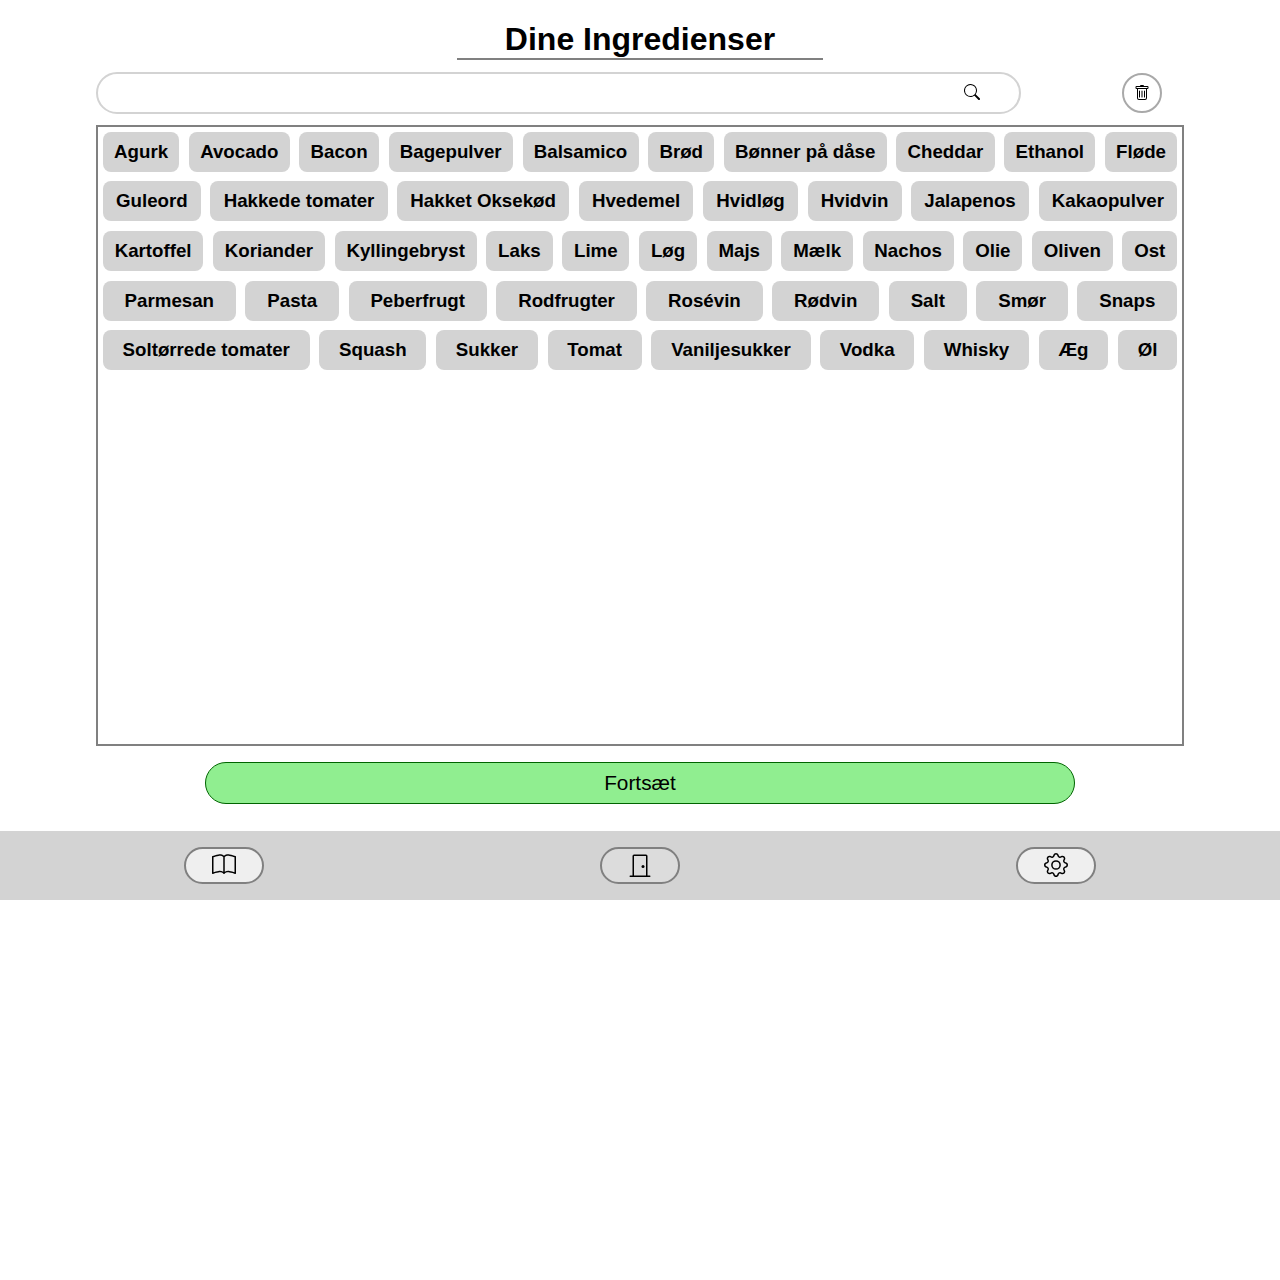
<file: index.html>
<!DOCTYPE html>
<html lang="en">
<head>
    <meta charset="UTF-8">
    <meta name="viewport" content="width=device-width, initial-scale=1.0">
    <title>Dine Ingredienser</title>
    <link rel="stylesheet" href="style.css">
    <script src="https://ajax.googleapis.com/ajax/libs/jquery/3.7.1/jquery.min.js"></script>

    <!-- TODO: Add Proceed button at bottom -->
</head>
<body>
    <div class="container">
        <main>
            <h1 class="title">
                Dine Ingredienser
            </h1>
            <div class="search">
                <input type="text" class="searchBar" id="searchBar" autocomplete="off">
                <button class="searchBtn">
                    <svg xmlns="http://www.w3.org/2000/svg" width="16" height="16" fill="currentColor" class="bi bi-search" viewBox="0 0 16 16">
                    <path d="M11.742 10.344a6.5 6.5 0 1 0-1.397 1.398h-.001c.03.04.062.078.098.115l3.85 3.85a1 1 0 0 0 1.415-1.414l-3.85-3.85a1.007 1.007 0 0 0-.115-.1zM12 6.5a5.5 5.5 0 1 1-11 0 5.5 5.5 0 0 1 11 0z"/>
                    </svg>
                </button>
                <button class="removeBtn">
                    <svg xmlns="http://www.w3.org/2000/svg" width="16" height="16" fill="currentColor" class="bi bi-trash" viewBox="0 0 16 16">
                        <path d="M5.5 5.5A.5.5 0 0 1 6 6v6a.5.5 0 0 1-1 0V6a.5.5 0 0 1 .5-.5zm2.5 0a.5.5 0 0 1 .5.5v6a.5.5 0 0 1-1 0V6a.5.5 0 0 1 .5-.5zm3 .5a.5.5 0 0 0-1 0v6a.5.5 0 0 0 1 0V6z"/>
                        <path fill-rule="evenodd" d="M14.5 3a1 1 0 0 1-1 1H13v9a2 2 0 0 1-2 2H5a2 2 0 0 1-2-2V4h-.5a1 1 0 0 1-1-1V2a1 1 0 0 1 1-1H6a1 1 0 0 1 1-1h2a1 1 0 0 1 1 1h3.5a1 1 0 0 1 1 1v1zM4.118 4L4 4.059V13a1 1 0 0 0 1 1h6a1 1 0 0 0 1-1V4.059L11.882 4H4.118zM2.5 3V2h11v1h-11z"/>
                    </svg>
                </button>
            </div>
            <div class="results">
                <div class="resultsGrid">
                </div>
            </div>
            <div class="continueContainer">
                <a href="recipe.html" class="continueLink">
                    <button class="continueBtn">
                        Fortsæt
                    </button>
                </a>
            </div>
        </main>
        <footer>
            <div class="spacing">
                <a href="recipe.html">
                    <button>
                        <svg xmlns="http://www.w3.org/2000/svg" width="24" height="24" fill="currentColor" class="bi bi-book" viewBox="0 0 16 16">
                        <path d="M1 2.828c.885-.37 2.154-.769 3.388-.893 1.33-.134 2.458.063 3.112.752v9.746c-.935-.53-2.12-.603-3.213-.493-1.18.12-2.37.461-3.287.811V2.828zm7.5-.141c.654-.689 1.782-.886 3.112-.752 1.234.124 2.503.523 3.388.893v9.923c-.918-.35-2.107-.692-3.287-.81-1.094-.111-2.278-.039-3.213.492V2.687zM8 1.783C7.015.936 5.587.81 4.287.94c-1.514.153-3.042.672-3.994 1.105A.5.5 0 0 0 0 2.5v11a.5.5 0 0 0 .707.455c.882-.4 2.303-.881 3.68-1.02 1.409-.142 2.59.087 3.223.877a.5.5 0 0 0 .78 0c.633-.79 1.814-1.019 3.222-.877 1.378.139 2.8.62 3.681 1.02A.5.5 0 0 0 16 13.5v-11a.5.5 0 0 0-.293-.455c-.952-.433-2.48-.952-3.994-1.105C10.413.809 8.985.936 8 1.783z"/>
                        </svg>
                    </button>
                </a>
                <a href="ingredient.html">
                    <button style="background-color: rgb(220, 220, 220);">
                        <svg xmlns="http://www.w3.org/2000/svg" width="24" height="24" fill="currentColor" class="bi bi-door-closed" viewBox="0 0 16 16">
                        <path d="M3 2a1 1 0 0 1 1-1h8a1 1 0 0 1 1 1v13h1.5a.5.5 0 0 1 0 1h-13a.5.5 0 0 1 0-1H3V2zm1 13h8V2H4v13z"/>
                        <path d="M9 9a1 1 0 1 0 2 0 1 1 0 0 0-2 0z"/>
                        </svg>
                    </button>
                </a>
                <a href="settings.html">
                    <button>
                        <svg xmlns="http://www.w3.org/2000/svg" width="24" height="24" fill="currentColor" class="bi bi-gear" viewBox="0 0 16 16">
                        <path d="M8 4.754a3.246 3.246 0 1 0 0 6.492 3.246 3.246 0 0 0 0-6.492zM5.754 8a2.246 2.246 0 1 1 4.492 0 2.246 2.246 0 0 1-4.492 0z"/>
                        <path d="M9.796 1.343c-.527-1.79-3.065-1.79-3.592 0l-.094.319a.873.873 0 0 1-1.255.52l-.292-.16c-1.64-.892-3.433.902-2.54 2.541l.159.292a.873.873 0 0 1-.52 1.255l-.319.094c-1.79.527-1.79 3.065 0 3.592l.319.094a.873.873 0 0 1 .52 1.255l-.16.292c-.892 1.64.901 3.434 2.541 2.54l.292-.159a.873.873 0 0 1 1.255.52l.094.319c.527 1.79 3.065 1.79 3.592 0l.094-.319a.873.873 0 0 1 1.255-.52l.292.16c1.64.893 3.434-.902 2.54-2.541l-.159-.292a.873.873 0 0 1 .52-1.255l.319-.094c1.79-.527 1.79-3.065 0-3.592l-.319-.094a.873.873 0 0 1-.52-1.255l.16-.292c.893-1.64-.902-3.433-2.541-2.54l-.292.159a.873.873 0 0 1-1.255-.52l-.094-.319zm-2.633.283c.246-.835 1.428-.835 1.674 0l.094.319a1.873 1.873 0 0 0 2.693 1.115l.291-.16c.764-.415 1.6.42 1.184 1.185l-.159.292a1.873 1.873 0 0 0 1.116 2.692l.318.094c.835.246.835 1.428 0 1.674l-.319.094a1.873 1.873 0 0 0-1.115 2.693l.16.291c.415.764-.42 1.6-1.185 1.184l-.291-.159a1.873 1.873 0 0 0-2.693 1.116l-.094.318c-.246.835-1.428.835-1.674 0l-.094-.319a1.873 1.873 0 0 0-2.692-1.115l-.292.16c-.764.415-1.6-.42-1.184-1.185l.159-.291A1.873 1.873 0 0 0 1.945 8.93l-.319-.094c-.835-.246-.835-1.428 0-1.674l.319-.094A1.873 1.873 0 0 0 3.06 4.377l-.16-.292c-.415-.764.42-1.6 1.185-1.184l.292.159a1.873 1.873 0 0 0 2.692-1.115l.094-.319z"/>
                        </svg>
                    </button>
                </a>
            </div>
        </footer>
    </div>

    <script src="index.js" defer></script>
</body>
</html>
</file>
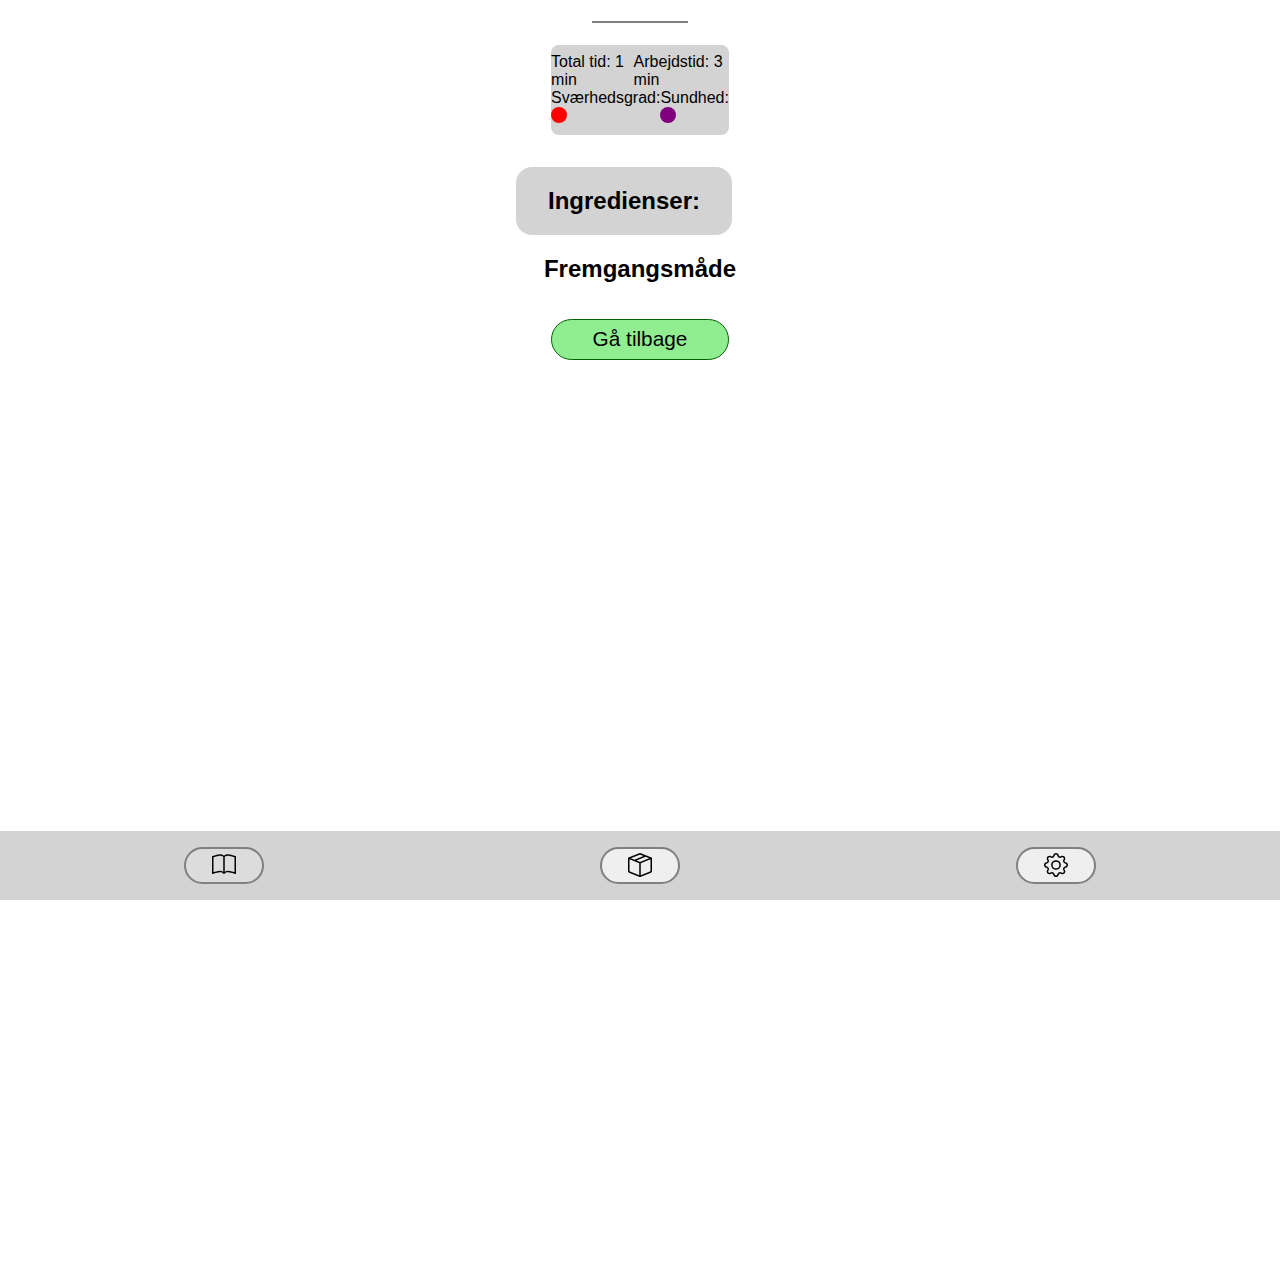
<file: cook.html>
<!DOCTYPE html>
<html lang="en">
<head>
    <meta charset="UTF-8">
    <meta name="viewport" content="width=device-width, initial-scale=1.0">
    <title>NAVN PÅ OPSKRIFT</title>
    <link rel="stylesheet" href="style.css">
    <script src="https://ajax.googleapis.com/ajax/libs/jquery/3.7.1/jquery.min.js"></script>

    <!-- TODO: Add info about recipe -->
     <!-- test add -->
</head>
<body>
    <div class="container">
        <main>
            <h1 class="title">
                
            </h1>

            <div class="cookRecipe">
                <div class="recipeInfo">
                    <div class="timeRow">
                        <div class="timeTotal">Total tid: <span class="timeTotalValue">1</span> min</div>
                        <div class="timeWork">Arbejdstid: <span class="timeWorkValue">3</span> min</div>
                    </div>
                    <div class="infoRow">
                        <div class="difficulty">Sværhedsgrad: 
                            <svg xmlns="http://www.w3.org/2000/svg" width="16" height="16" fill="red" class="bi bi-circle-fill difficultySvg" viewBox="0 0 16 16">
                                <circle cx="8" cy="8" r="8"/>
                            </svg>
                        </div>
                        <div class="healthy">Sundhed: 
                            <svg xmlns="http://www.w3.org/2000/svg" width="16" height="16" fill="purple" class="bi bi-circle-fill healthSvg" viewBox="0 0 16 16">
                                <circle cx="8" cy="8" r="8"/>
                            </svg>
                        </div>
                    </div>
                </div>
                <div class="ingredients">
                    <h2>Ingredienser:</h2>
                    <ul class="ingredientList">

                    </ul>
                </div>
                <div class="steps">
                    <h2>Fremgangsmåde</h2>
                    <div class="stepList">

                    </div>
                </div>
            </div>

            <div class="continueContainer">
                <a href="recipe.html" class="continueLink">
                    <button class="continueBtn">
                        Gå tilbage
                    </button>
                </a>
            </div>

            <div class="tempStep hide step">
                <h4 class="stepTitle">Lorem, ipsum dolor.</h3>
                <p class="stepInfo">Lorem ipsum dolor sit amet consectetur adipisicing elit. Nobis voluptatum libero voluptatem doloremque iste minus odit, perferendis earum voluptatibus placeat?</p>
            </div>
        </main>
        <footer>
            <div class="spacing">
                <a href="recipe.html">
                    <button style="background-color: rgb(220, 220, 220);">
                        <svg xmlns="http://www.w3.org/2000/svg" width="24" height="24" fill="currentColor" class="bi bi-book" viewBox="0 0 16 16">
                        <path d="M1 2.828c.885-.37 2.154-.769 3.388-.893 1.33-.134 2.458.063 3.112.752v9.746c-.935-.53-2.12-.603-3.213-.493-1.18.12-2.37.461-3.287.811V2.828zm7.5-.141c.654-.689 1.782-.886 3.112-.752 1.234.124 2.503.523 3.388.893v9.923c-.918-.35-2.107-.692-3.287-.81-1.094-.111-2.278-.039-3.213.492V2.687zM8 1.783C7.015.936 5.587.81 4.287.94c-1.514.153-3.042.672-3.994 1.105A.5.5 0 0 0 0 2.5v11a.5.5 0 0 0 .707.455c.882-.4 2.303-.881 3.68-1.02 1.409-.142 2.59.087 3.223.877a.5.5 0 0 0 .78 0c.633-.79 1.814-1.019 3.222-.877 1.378.139 2.8.62 3.681 1.02A.5.5 0 0 0 16 13.5v-11a.5.5 0 0 0-.293-.455c-.952-.433-2.48-.952-3.994-1.105C10.413.809 8.985.936 8 1.783z"/>
                        </svg>
                    </button>
                </a>
                <a href="ingredient.html">
                    <button>
                        <svg xmlns="http://www.w3.org/2000/svg" width="24" height="24" fill="currentColor" class="bi bi-box-seam" viewBox="0 0 16 16">
                        <path d="M8.186 1.113a.5.5 0 0 0-.372 0L1.846 3.5l2.404.961L10.404 2l-2.218-.887zm3.564 1.426L5.596 5 8 5.961 14.154 3.5l-2.404-.961zm3.25 1.7l-6.5 2.6v7.922l6.5-2.6V4.24zM7.5 14.762V6.838L1 4.239v7.923l6.5 2.6zM7.443.184a1.5 1.5 0 0 1 1.114 0l7.129 2.852A.5.5 0 0 1 16 3.5v8.662a1 1 0 0 1-.629.928l-7.185 2.874a.5.5 0 0 1-.372 0L.63 13.09a1 1 0 0 1-.63-.928V3.5a.5.5 0 0 1 .314-.464L7.443.184z"/>
                        </svg>
                    </button>
                </a>
                <a href="settings.html">
                    <button>
                        <svg xmlns="http://www.w3.org/2000/svg" width="24" height="24" fill="currentColor" class="bi bi-gear" viewBox="0 0 16 16">
                        <path d="M8 4.754a3.246 3.246 0 1 0 0 6.492 3.246 3.246 0 0 0 0-6.492zM5.754 8a2.246 2.246 0 1 1 4.492 0 2.246 2.246 0 0 1-4.492 0z"/>
                        <path d="M9.796 1.343c-.527-1.79-3.065-1.79-3.592 0l-.094.319a.873.873 0 0 1-1.255.52l-.292-.16c-1.64-.892-3.433.902-2.54 2.541l.159.292a.873.873 0 0 1-.52 1.255l-.319.094c-1.79.527-1.79 3.065 0 3.592l.319.094a.873.873 0 0 1 .52 1.255l-.16.292c-.892 1.64.901 3.434 2.541 2.54l.292-.159a.873.873 0 0 1 1.255.52l.094.319c.527 1.79 3.065 1.79 3.592 0l.094-.319a.873.873 0 0 1 1.255-.52l.292.16c1.64.893 3.434-.902 2.54-2.541l-.159-.292a.873.873 0 0 1 .52-1.255l.319-.094c1.79-.527 1.79-3.065 0-3.592l-.319-.094a.873.873 0 0 1-.52-1.255l.16-.292c.893-1.64-.902-3.433-2.541-2.54l-.292.159a.873.873 0 0 1-1.255-.52l-.094-.319zm-2.633.283c.246-.835 1.428-.835 1.674 0l.094.319a1.873 1.873 0 0 0 2.693 1.115l.291-.16c.764-.415 1.6.42 1.184 1.185l-.159.292a1.873 1.873 0 0 0 1.116 2.692l.318.094c.835.246.835 1.428 0 1.674l-.319.094a1.873 1.873 0 0 0-1.115 2.693l.16.291c.415.764-.42 1.6-1.185 1.184l-.291-.159a1.873 1.873 0 0 0-2.693 1.116l-.094.318c-.246.835-1.428.835-1.674 0l-.094-.319a1.873 1.873 0 0 0-2.692-1.115l-.292.16c-.764.415-1.6-.42-1.184-1.185l.159-.291A1.873 1.873 0 0 0 1.945 8.93l-.319-.094c-.835-.246-.835-1.428 0-1.674l.319-.094A1.873 1.873 0 0 0 3.06 4.377l-.16-.292c-.415-.764.42-1.6 1.185-1.184l.292.159a1.873 1.873 0 0 0 2.692-1.115l.094-.319z"/>
                        </svg>
                    </button>
                </a>
            </div>
        </footer>
    </div>

    <script src="cook.js"></script>
</body>
</html>
</file>
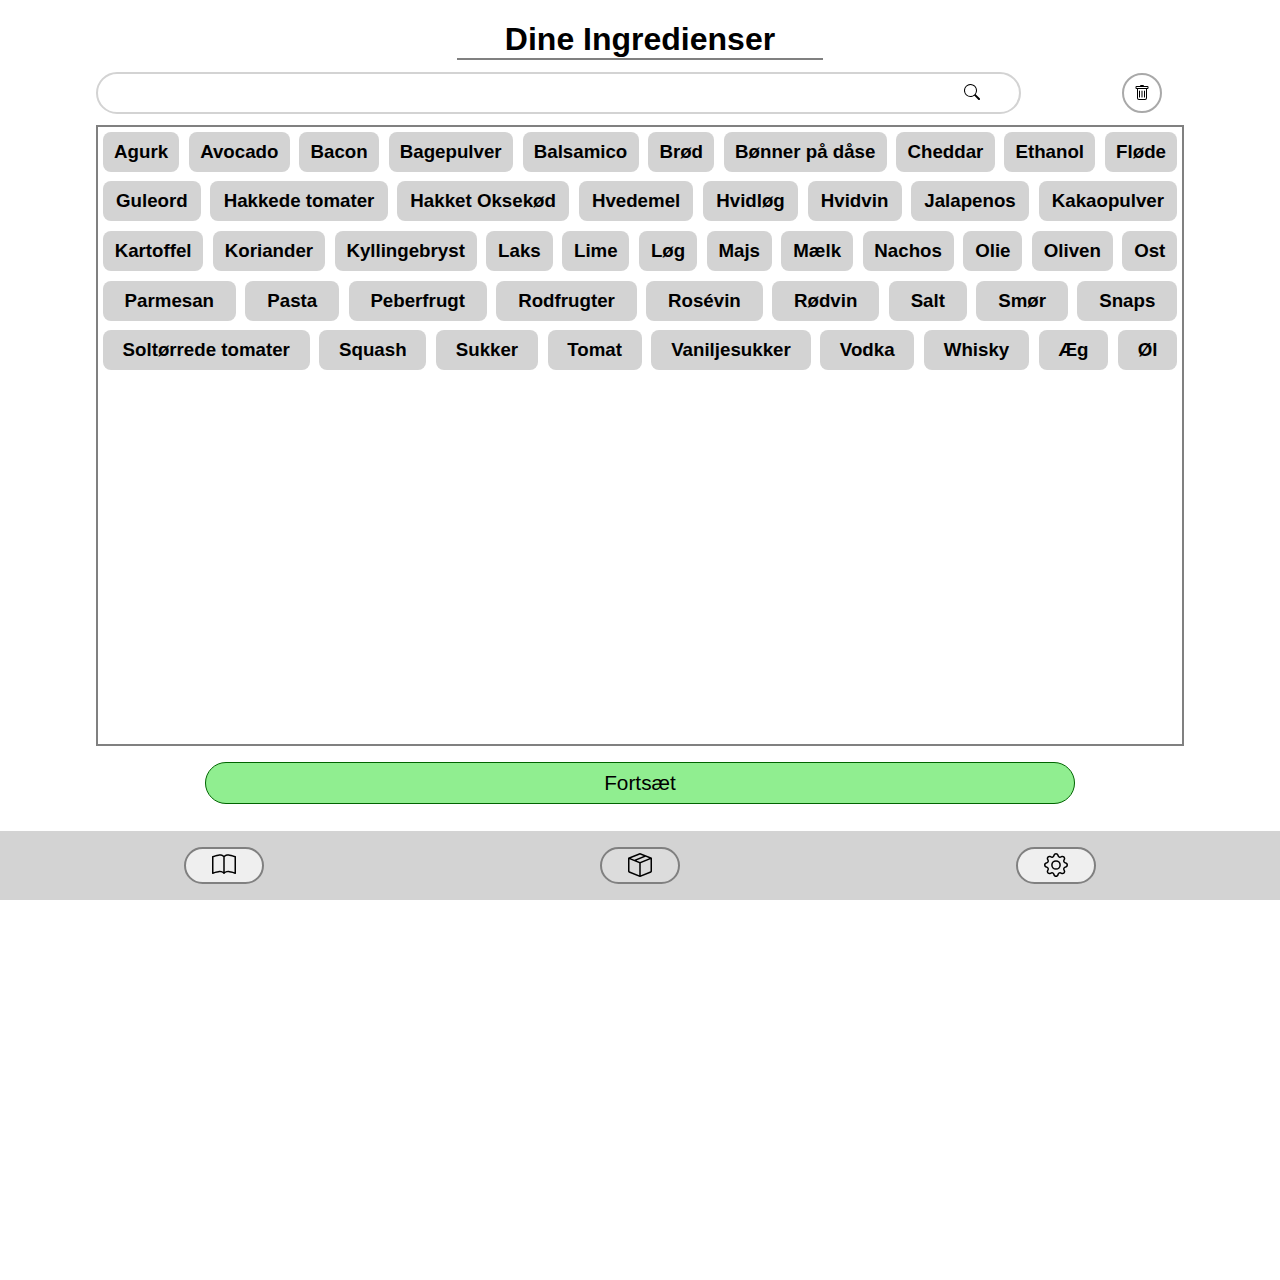
<file: ingredient.html>
<!DOCTYPE html>
<html lang="en">
<head>
    <meta charset="UTF-8">
    <meta name="viewport" content="width=device-width, initial-scale=1.0">
    <title>Dine Ingredienser</title>
    <link rel="stylesheet" href="style.css">
    <script src="https://ajax.googleapis.com/ajax/libs/jquery/3.7.1/jquery.min.js"></script>

    <!-- TODO: Add Proceed button at bottom -->
</head>
<body>
    <div class="container">
        <main>
            <h1 class="title">
                Dine Ingredienser
            </h1>
            <div class="search">
                <input type="text" class="searchBar" id="searchBar" list="categories" autocomplete="off">
                <datalist class="categories" id="categories">
                    <option value="Grøntsag"></option>
                    <option value="Kød"></option>
                    <option value="Mejeri"></option>
                    <option value="Alkohol"></option>
                    <option value="Ost"></option>
                </datalist>
                <button class="searchBtn">
                    <svg xmlns="http://www.w3.org/2000/svg" width="16" height="16" fill="currentColor" class="bi bi-search" viewBox="0 0 16 16">
                    <path d="M11.742 10.344a6.5 6.5 0 1 0-1.397 1.398h-.001c.03.04.062.078.098.115l3.85 3.85a1 1 0 0 0 1.415-1.414l-3.85-3.85a1.007 1.007 0 0 0-.115-.1zM12 6.5a5.5 5.5 0 1 1-11 0 5.5 5.5 0 0 1 11 0z"/>
                    </svg>
                </button>
                <button class="removeBtn">
                    <svg xmlns="http://www.w3.org/2000/svg" width="16" height="16" fill="currentColor" class="bi bi-trash" viewBox="0 0 16 16">
                        <path d="M5.5 5.5A.5.5 0 0 1 6 6v6a.5.5 0 0 1-1 0V6a.5.5 0 0 1 .5-.5zm2.5 0a.5.5 0 0 1 .5.5v6a.5.5 0 0 1-1 0V6a.5.5 0 0 1 .5-.5zm3 .5a.5.5 0 0 0-1 0v6a.5.5 0 0 0 1 0V6z"/>
                        <path fill-rule="evenodd" d="M14.5 3a1 1 0 0 1-1 1H13v9a2 2 0 0 1-2 2H5a2 2 0 0 1-2-2V4h-.5a1 1 0 0 1-1-1V2a1 1 0 0 1 1-1H6a1 1 0 0 1 1-1h2a1 1 0 0 1 1 1h3.5a1 1 0 0 1 1 1v1zM4.118 4L4 4.059V13a1 1 0 0 0 1 1h6a1 1 0 0 0 1-1V4.059L11.882 4H4.118zM2.5 3V2h11v1h-11z"/>
                    </svg>
                </button>
            </div>
            <div class="results">
                <div class="resultsGrid">
                </div>
            </div>
            <div class="continueContainer">
                <a href="recipe.html" class="continueLink">
                    <button class="continueBtn">
                        Fortsæt
                    </button>
                </a>
            </div>
        </main>
        <footer>
            <div class="spacing">
                <a href="recipe.html">
                    <button>
                        <svg xmlns="http://www.w3.org/2000/svg" width="24" height="24" fill="currentColor" class="bi bi-book" viewBox="0 0 16 16">
                        <path d="M1 2.828c.885-.37 2.154-.769 3.388-.893 1.33-.134 2.458.063 3.112.752v9.746c-.935-.53-2.12-.603-3.213-.493-1.18.12-2.37.461-3.287.811V2.828zm7.5-.141c.654-.689 1.782-.886 3.112-.752 1.234.124 2.503.523 3.388.893v9.923c-.918-.35-2.107-.692-3.287-.81-1.094-.111-2.278-.039-3.213.492V2.687zM8 1.783C7.015.936 5.587.81 4.287.94c-1.514.153-3.042.672-3.994 1.105A.5.5 0 0 0 0 2.5v11a.5.5 0 0 0 .707.455c.882-.4 2.303-.881 3.68-1.02 1.409-.142 2.59.087 3.223.877a.5.5 0 0 0 .78 0c.633-.79 1.814-1.019 3.222-.877 1.378.139 2.8.62 3.681 1.02A.5.5 0 0 0 16 13.5v-11a.5.5 0 0 0-.293-.455c-.952-.433-2.48-.952-3.994-1.105C10.413.809 8.985.936 8 1.783z"/>
                        </svg>
                    </button>
                </a>
                <a href="ingredient.html">
                    <button style="background-color: rgb(220, 220, 220);">
                        <svg xmlns="http://www.w3.org/2000/svg" width="24" height="24" fill="currentColor" class="bi bi-box-seam" viewBox="0 0 16 16">
                        <path d="M8.186 1.113a.5.5 0 0 0-.372 0L1.846 3.5l2.404.961L10.404 2l-2.218-.887zm3.564 1.426L5.596 5 8 5.961 14.154 3.5l-2.404-.961zm3.25 1.7l-6.5 2.6v7.922l6.5-2.6V4.24zM7.5 14.762V6.838L1 4.239v7.923l6.5 2.6zM7.443.184a1.5 1.5 0 0 1 1.114 0l7.129 2.852A.5.5 0 0 1 16 3.5v8.662a1 1 0 0 1-.629.928l-7.185 2.874a.5.5 0 0 1-.372 0L.63 13.09a1 1 0 0 1-.63-.928V3.5a.5.5 0 0 1 .314-.464L7.443.184z"/>
                        </svg>
                    </button>
                </a>
                <a href="settings.html">
                    <button>
                        <svg xmlns="http://www.w3.org/2000/svg" width="24" height="24" fill="currentColor" class="bi bi-gear" viewBox="0 0 16 16">
                        <path d="M8 4.754a3.246 3.246 0 1 0 0 6.492 3.246 3.246 0 0 0 0-6.492zM5.754 8a2.246 2.246 0 1 1 4.492 0 2.246 2.246 0 0 1-4.492 0z"/>
                        <path d="M9.796 1.343c-.527-1.79-3.065-1.79-3.592 0l-.094.319a.873.873 0 0 1-1.255.52l-.292-.16c-1.64-.892-3.433.902-2.54 2.541l.159.292a.873.873 0 0 1-.52 1.255l-.319.094c-1.79.527-1.79 3.065 0 3.592l.319.094a.873.873 0 0 1 .52 1.255l-.16.292c-.892 1.64.901 3.434 2.541 2.54l.292-.159a.873.873 0 0 1 1.255.52l.094.319c.527 1.79 3.065 1.79 3.592 0l.094-.319a.873.873 0 0 1 1.255-.52l.292.16c1.64.893 3.434-.902 2.54-2.541l-.159-.292a.873.873 0 0 1 .52-1.255l.319-.094c1.79-.527 1.79-3.065 0-3.592l-.319-.094a.873.873 0 0 1-.52-1.255l.16-.292c.893-1.64-.902-3.433-2.541-2.54l-.292.159a.873.873 0 0 1-1.255-.52l-.094-.319zm-2.633.283c.246-.835 1.428-.835 1.674 0l.094.319a1.873 1.873 0 0 0 2.693 1.115l.291-.16c.764-.415 1.6.42 1.184 1.185l-.159.292a1.873 1.873 0 0 0 1.116 2.692l.318.094c.835.246.835 1.428 0 1.674l-.319.094a1.873 1.873 0 0 0-1.115 2.693l.16.291c.415.764-.42 1.6-1.185 1.184l-.291-.159a1.873 1.873 0 0 0-2.693 1.116l-.094.318c-.246.835-1.428.835-1.674 0l-.094-.319a1.873 1.873 0 0 0-2.692-1.115l-.292.16c-.764.415-1.6-.42-1.184-1.185l.159-.291A1.873 1.873 0 0 0 1.945 8.93l-.319-.094c-.835-.246-.835-1.428 0-1.674l.319-.094A1.873 1.873 0 0 0 3.06 4.377l-.16-.292c-.415-.764.42-1.6 1.185-1.184l.292.159a1.873 1.873 0 0 0 2.692-1.115l.094-.319z"/>
                        </svg>
                    </button>
                </a>
            </div>
        </footer>
    </div>

    <script src="index.js" defer></script>
</body>
</html>
</file>
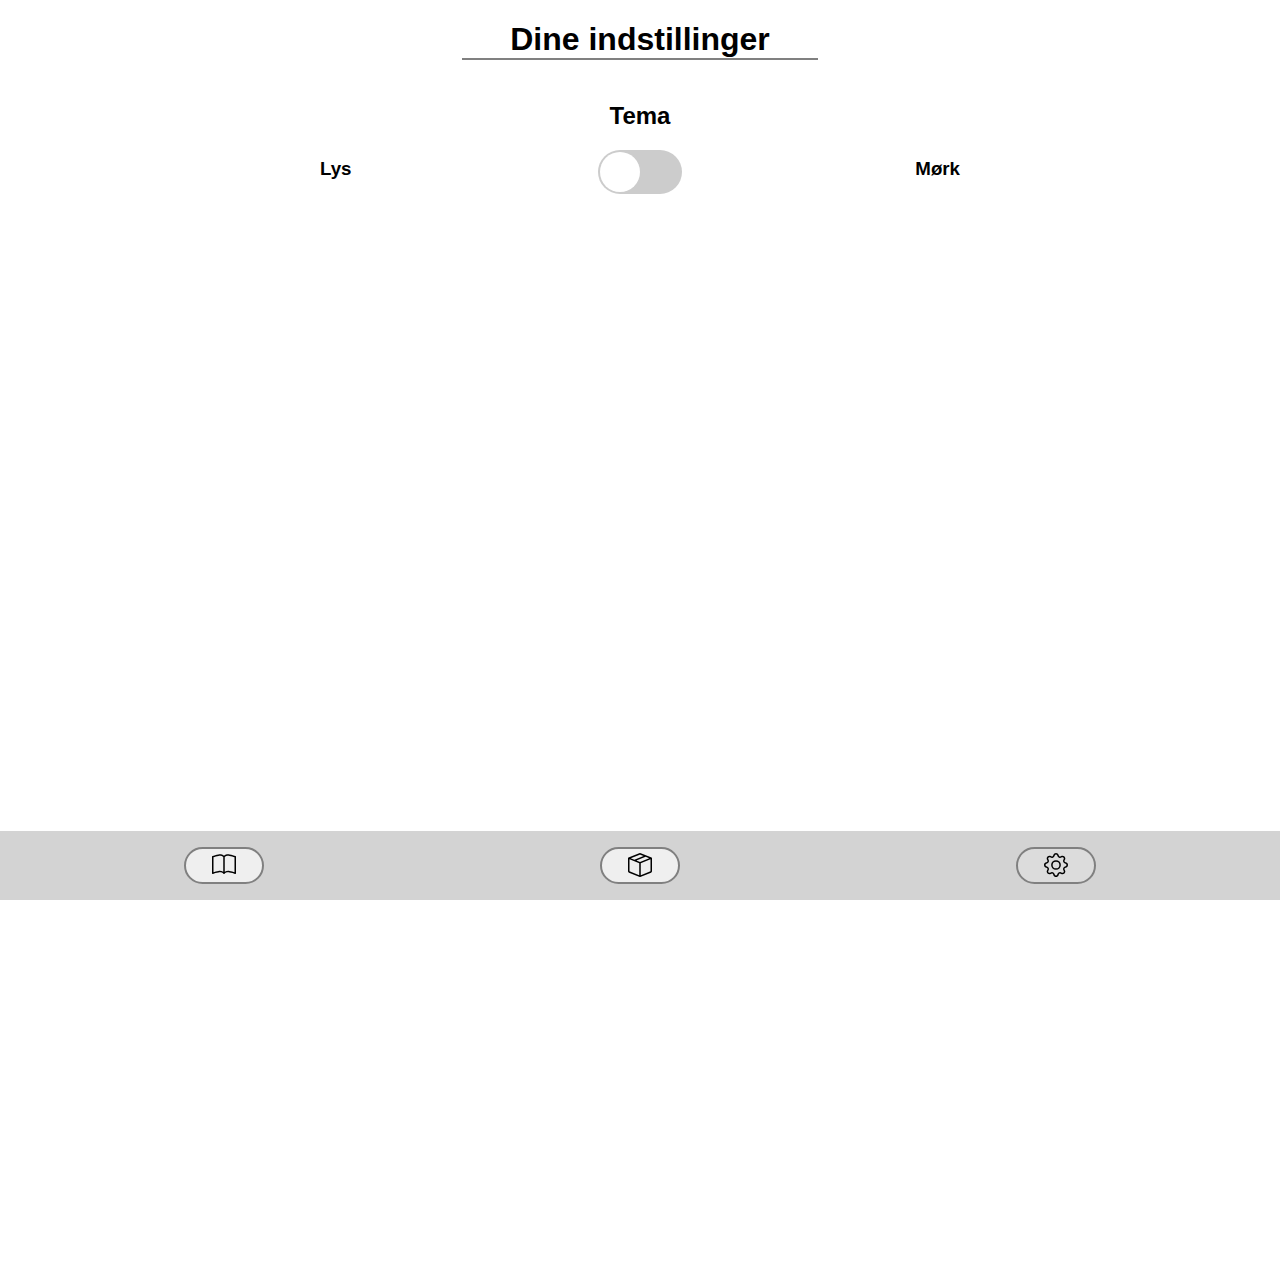
<file: settings.html>
<!DOCTYPE html>
<html lang="en">
<head>
    <meta charset="UTF-8">
    <meta name="viewport" content="width=device-width, initial-scale=1.0">
    <title>Dine indstillinger</title>
    <link rel="stylesheet" href="style.css">
    <script src="https://ajax.googleapis.com/ajax/libs/jquery/3.7.1/jquery.min.js"></script>

    <!-- TODO: Change theme -->
    <!-- TODO: Change blacklisted ingredients and recipes -->
</head>
<body>
    <div class="container">
        <main>
            <h1 class="title">
                Dine indstillinger
            </h1>

            <h2>Tema</h2>
            <div class="options">
                <h3>Lys</h3>
                <h3>Mørk</h3>
            </div>
            <label class="switch">
                <input type="checkbox">
                <span class="slider"></span>
            </label>

        </main>
        <footer>
            <div class="spacing">
                <a href="recipe.html">
                    <button>
                        <svg xmlns="http://www.w3.org/2000/svg" width="24" height="24" fill="currentColor" class="bi bi-book" viewBox="0 0 16 16">
                        <path d="M1 2.828c.885-.37 2.154-.769 3.388-.893 1.33-.134 2.458.063 3.112.752v9.746c-.935-.53-2.12-.603-3.213-.493-1.18.12-2.37.461-3.287.811V2.828zm7.5-.141c.654-.689 1.782-.886 3.112-.752 1.234.124 2.503.523 3.388.893v9.923c-.918-.35-2.107-.692-3.287-.81-1.094-.111-2.278-.039-3.213.492V2.687zM8 1.783C7.015.936 5.587.81 4.287.94c-1.514.153-3.042.672-3.994 1.105A.5.5 0 0 0 0 2.5v11a.5.5 0 0 0 .707.455c.882-.4 2.303-.881 3.68-1.02 1.409-.142 2.59.087 3.223.877a.5.5 0 0 0 .78 0c.633-.79 1.814-1.019 3.222-.877 1.378.139 2.8.62 3.681 1.02A.5.5 0 0 0 16 13.5v-11a.5.5 0 0 0-.293-.455c-.952-.433-2.48-.952-3.994-1.105C10.413.809 8.985.936 8 1.783z"/>
                        </svg>
                    </button>
                </a>
                <a href="ingredient.html">
                    <button>
                        <svg xmlns="http://www.w3.org/2000/svg" width="24" height="24" fill="currentColor" class="bi bi-box-seam" viewBox="0 0 16 16">
                        <path d="M8.186 1.113a.5.5 0 0 0-.372 0L1.846 3.5l2.404.961L10.404 2l-2.218-.887zm3.564 1.426L5.596 5 8 5.961 14.154 3.5l-2.404-.961zm3.25 1.7l-6.5 2.6v7.922l6.5-2.6V4.24zM7.5 14.762V6.838L1 4.239v7.923l6.5 2.6zM7.443.184a1.5 1.5 0 0 1 1.114 0l7.129 2.852A.5.5 0 0 1 16 3.5v8.662a1 1 0 0 1-.629.928l-7.185 2.874a.5.5 0 0 1-.372 0L.63 13.09a1 1 0 0 1-.63-.928V3.5a.5.5 0 0 1 .314-.464L7.443.184z"/>
                        </svg>
                    </button>
                </a>
                <a href="settings.html">
                    <button style="background-color: rgb(220, 220, 220);">
                        <svg xmlns="http://www.w3.org/2000/svg" width="24" height="24" fill="currentColor" class="bi bi-gear" viewBox="0 0 16 16">
                        <path d="M8 4.754a3.246 3.246 0 1 0 0 6.492 3.246 3.246 0 0 0 0-6.492zM5.754 8a2.246 2.246 0 1 1 4.492 0 2.246 2.246 0 0 1-4.492 0z"/>
                        <path d="M9.796 1.343c-.527-1.79-3.065-1.79-3.592 0l-.094.319a.873.873 0 0 1-1.255.52l-.292-.16c-1.64-.892-3.433.902-2.54 2.541l.159.292a.873.873 0 0 1-.52 1.255l-.319.094c-1.79.527-1.79 3.065 0 3.592l.319.094a.873.873 0 0 1 .52 1.255l-.16.292c-.892 1.64.901 3.434 2.541 2.54l.292-.159a.873.873 0 0 1 1.255.52l.094.319c.527 1.79 3.065 1.79 3.592 0l.094-.319a.873.873 0 0 1 1.255-.52l.292.16c1.64.893 3.434-.902 2.54-2.541l-.159-.292a.873.873 0 0 1 .52-1.255l.319-.094c1.79-.527 1.79-3.065 0-3.592l-.319-.094a.873.873 0 0 1-.52-1.255l.16-.292c.893-1.64-.902-3.433-2.541-2.54l-.292.159a.873.873 0 0 1-1.255-.52l-.094-.319zm-2.633.283c.246-.835 1.428-.835 1.674 0l.094.319a1.873 1.873 0 0 0 2.693 1.115l.291-.16c.764-.415 1.6.42 1.184 1.185l-.159.292a1.873 1.873 0 0 0 1.116 2.692l.318.094c.835.246.835 1.428 0 1.674l-.319.094a1.873 1.873 0 0 0-1.115 2.693l.16.291c.415.764-.42 1.6-1.185 1.184l-.291-.159a1.873 1.873 0 0 0-2.693 1.116l-.094.318c-.246.835-1.428.835-1.674 0l-.094-.319a1.873 1.873 0 0 0-2.692-1.115l-.292.16c-.764.415-1.6-.42-1.184-1.185l.159-.291A1.873 1.873 0 0 0 1.945 8.93l-.319-.094c-.835-.246-.835-1.428 0-1.674l.319-.094A1.873 1.873 0 0 0 3.06 4.377l-.16-.292c-.415-.764.42-1.6 1.185-1.184l.292.159a1.873 1.873 0 0 0 2.692-1.115l.094-.319z"/>
                        </svg>
                    </button>
                </a>
            </div>
        </footer>
    </div>
</body>
</html>
</file>
<file: style.css>
* {
    box-sizing: border-box;
    font-family:'Gill Sans', 'Gill Sans MT', Calibri, 'Trebuchet MS', sans-serif;
    /* color: whitesmoke; */
}

.ingredient.hide {
    display: none;
}

main {
    margin-inline: auto;
    display: flex;
    flex-direction: column;
    align-items: center;
    height: fit-content;
    padding-bottom: 5em;
    flex-grow: 1;
}

body{
    margin: 0;
    padding: 0;
    width: 100%;
    height:100vw;
    /* background-color: #21262a; */
    /* display: flex;
    flex-direction: column;
     */
}

footer {
    position: fixed;
    bottom: 0;
    background-color: lightgray;
    width: 100%;
    margin: auto;
    padding: 1em;
}

.container {
    margin: auto;
    width: 100%;
    height: 100vh;
    display: flex;
    flex-direction: column;
    justify-content: space-between;
    align-items: center;
}

.spacing {
    width: 100%;
    display: flex;
    justify-content: space-around;
}

.spacing > a > * {
    border: 2px solid grey;
    border-radius: 5em;
    width: 6em;
    height: 2.8em;

    display: flex;
    justify-content: center;
    align-items: center;
}

.title {
    border-bottom: 2px solid grey;
    padding-inline: 1.5em;
}

.search {
    position: relative;
    margin-top: 0.7em;
    width: 100%;
    display: flex;
    justify-content: space-around;
    align-items: center;
}

.searchBar {
    position: absolute;
    left: 0;
    width: 85%;
    border: 2px solid lightgray;
    padding: 0.5em;
    border-radius: 2em;
    font-size: 1.1rem;
}

.searchBtn {
    position: absolute;
    right: 18%;
    width: 2.4em;
    height: 2.4em;
    border-radius: 5em;
    text-align: center;
    background-color: white;
    border: none;
}

.removeBtn {
    position: absolute;
    right: 2%;
    width: 3em;
    height: 3em;
    border: 2px solid darkgray;
    border-radius: 5em;
    text-align: center;
    background-color: white;
    display: flex;
    justify-content: center;
    align-items: center;
    /* border: none; */
}

.results {
    position: relative;
    border: 2px solid grey;
    margin-top: 2em;
    width: 85vw;
    height: 90%;


}

.resultsGrid {
    display: flex;
    flex-wrap: wrap;
    width: 100%;
    justify-content: stretch;

    height: fit-content;
}

.ingredient {
    background-color: lightgrey;
    /* width: max-content; */
    height: 2.5em;
    padding: 0em 0.7em;
    border-radius: 0.5em;

    display: flex;
    justify-content: center;
    align-items: center;

    margin: 0.3em;

    flex: auto;
    max-width: 20em;
}

.continueContainer {
    margin-top: 1em;
    margin-bottom: 1em;
    width: 100%;
    display: flex;
    justify-content: center;
    align-items: center;
}

.continueLink {
    width: 100%;
    display: flex;
    justify-content: center;
    align-items: center;
    text-decoration: none;
}

.continueBtn {
    font-size: 1.3rem;
    width: 80%;
    height: 2em;
    border-radius: 1.5em;
    border: 1.5px solid darkgreen;
    background-color: lightgreen;
}

.ingredient.select {
    background-color: rgb(118, 213, 123);
}

.cardContainer {
    width: 100%;
}

.recipeList{
    width: 100%;
}
.card {
    width: 100%;
    /* border: 2px solid grey; */
}

.recipe {
    border: 2px solid grey;
    display: flex;
    justify-content: space-between;
    margin-bottom: 1em;
    align-items: center;
    height: 7.5em;
}

.info {
    /* border: 2px solid grey; */
    display: flex;
    flex-direction: column;
    width: 100%;
    align-content: space-around;
    
}

.recipeName {
    align-self: flex-start    ;
    margin: -0.5em 0 1em 0.5em;
}

.infoCard {
    /* border: 2px solid grey; */
    display: flex;
    align-items: center;
    justify-content: space-around;
    width: 100%;
}

.recipeImage {
    margin: auto;
}

.clock {
    display: flex;
    flex-direction: column;
    justify-content: center;
    align-items: center;
}



.hide {
    display: none;
}

.extra {
    text-align: right;
}

.extra > * {
    /* display: flex;
    align-items: center; */
}



.cookRecipe {
    width: 80%;
    display: flex;
    flex-direction: column;
    align-items: center;
}

.recipeInfo {
    background-color: lightgray;
    display: flex;
    flex-direction: column;
    width: 100%;
    padding: 0.5em 0 0.5em 0;
    border-radius: 0.5em;
}

.timeRow, .infoRow{
    display: flex;
    justify-content: space-around;
}

.ingredients {
    margin-top: 2em;
    margin-left: -2em;

    background-color: lightgray;
    padding-inline: 2em;
    border-radius: 1em;
}

.ingredientList {
    /* margin-left: 1em; */
}

.stepList {
    margin-left: 1em;
}

.step > h4, .step > p {
    margin: 0;
    margin-bottom: 0.1em;
}
.step {
    margin-bottom: 1em;
}

.steps {
    
}






.switch {
    position: relative;
    width: 5.3em;
    height: 2.8em;
  }
  
  .switch input {
    opacity: 0;
    width: 0;
    height: 0;
  }
  
  .slider {
    position: absolute;
    top: 0;
    left: 0;
    right: 0;
    bottom: 0;
    background-color: #ccc;
    -webkit-transition: .4s;
    transition: .4s;
    border-radius: 2.5em;
}

.slider:before {
    position: absolute;
    content: "";
    height: 2.5em;
    width: 2.5em;
    left: 0.15em; 
    bottom: 0.15em;
    background-color: white;
    -webkit-transition: .4s;
    transition: .4s;
    border-radius: 50%;
  }
  
  input:checked + .slider {
    background-color: #21262a;
  }
  
  input:focus + .slider {
    box-shadow: 0 0 1px #21262a;
  }
  
  input:checked + .slider:before {
    -webkit-transform: translateX(2.5em);
    -ms-transform: translateX(2.5em);
    transform: translateX(2.5em);
  }

  .options {
    top: 15.5%;
    width: 50%;
    position: absolute;
    display: flex;
    justify-content: space-between;
  }
</file>
